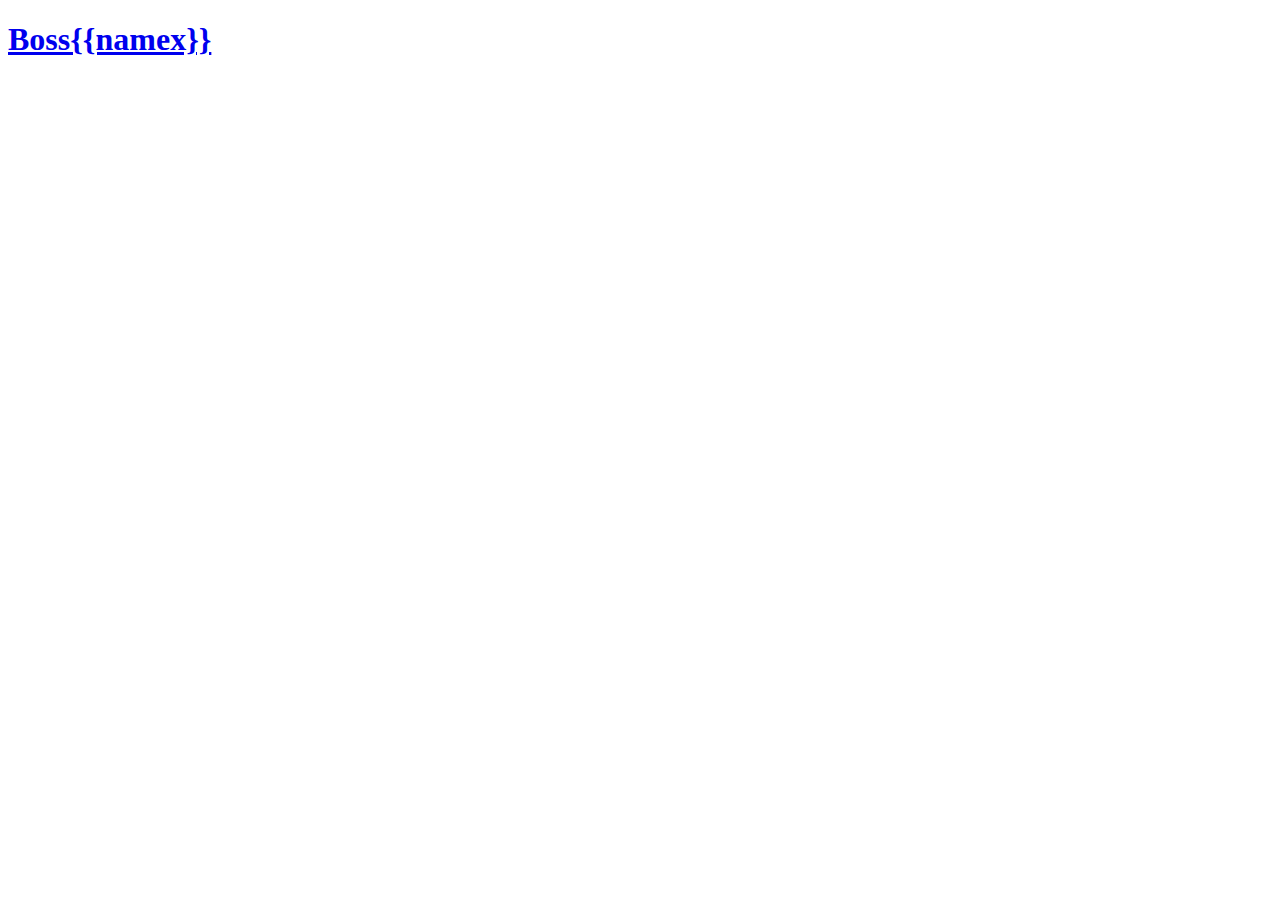
<file: boss/templates/boss/greet.html>
<!DOCTYPE html>
<html lang="en">

<head>
    <meta charset="UTF-8">
    <meta name="viewport" content="width=device-width, initial-scale=1.0">
    <title>Document</title>
</head>

<body>
    <h1><a href="http://127.0.0.1:8000/boss">Boss{{namex}}</a></h1>
</body>

</html>
</file>
